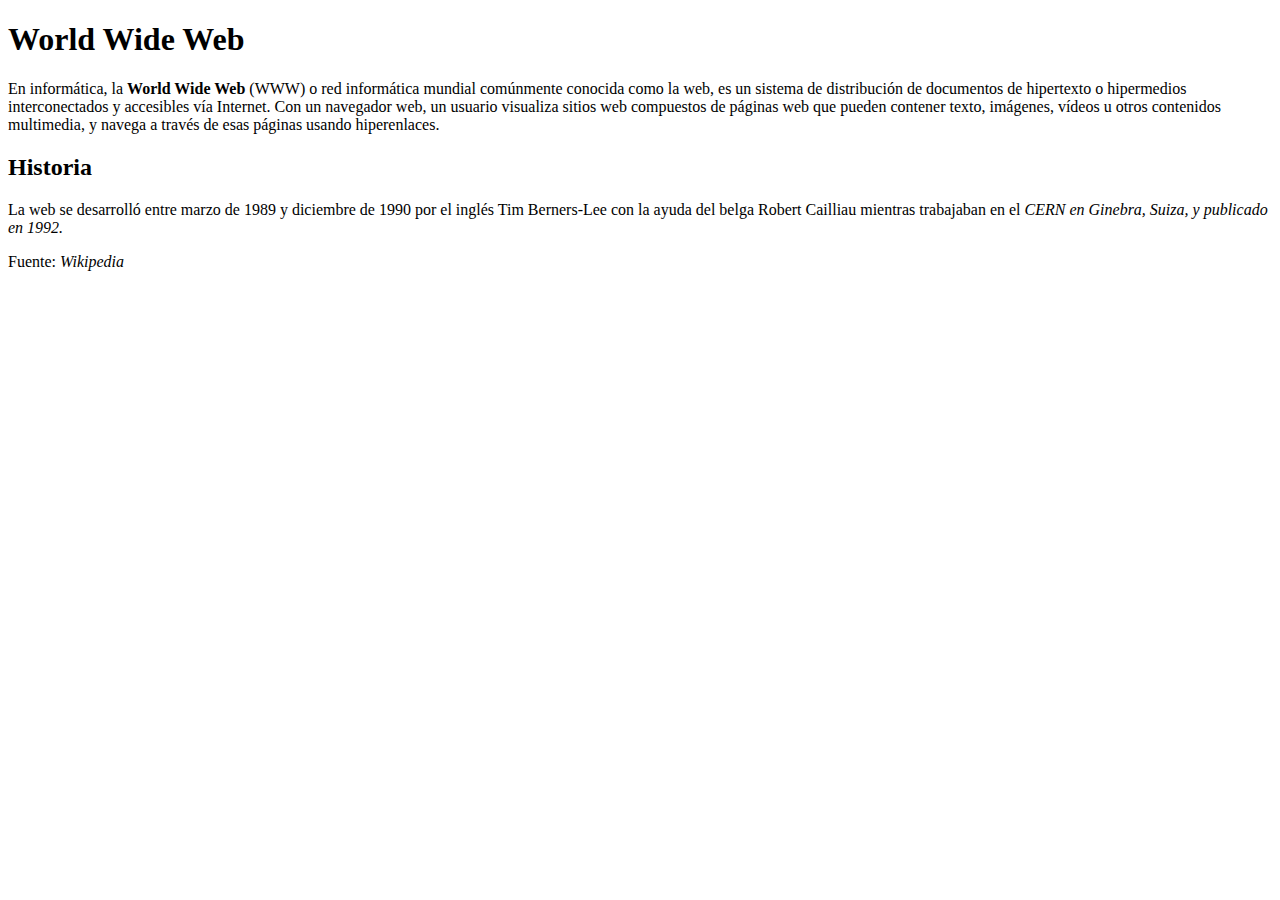
<file: index.html>
<!--Identifica y corrige los errores del documento html. 
No olvides colocar un comentario por cada cosa que modifiques-->

<!DOCTYPE html>
<!-- Espacio extra en comentarios que comentaba todo el documento -->
<html lang="en"> <!--Ejemplo: Faltaban comillas en el valor del atributo-->
<!-- Identación dentro de head -->
<head>
    <meta charset="UTF-8"> <!-- Tipo de comillas y se cambia UTF-65 por UTF-8 -->
    <meta name="viewport" content="width=device-width,initial-scale=1.0"> <!-- Se mueve linea de viewport arriba de description -->
    <meta name="description" content="Ejercicio HTML - Corrige los errores"> <!-- Se cambia viewport por description -->
    <title>World Wide Web</title> <!-- Se coloca la etiqueta title dentro del head -->
</head>

<!-- Identación dentro de body -->
<body>
    <h1>World Wide Web</h1> 
    <!-- Se borra salto de linea dentro de p y se cierra etiqueta p -->
    <!-- Se coloca / en strong para cerrar -->
    <p>En informática, la <strong>World Wide Web</strong> (WWW) o red informática mundial comúnmente conocida como la web, es un sistema de distribución de documentos de hipertexto o hipermedios interconectados y accesibles vía Internet. Con un navegador web, un usuario visualiza sitios web compuestos de páginas web que pueden contener texto, imágenes, vídeos u otros contenidos multimedia, y navega a través de esas páginas usando hiperenlaces.</p>

    <h2>Historia</h2> <!-- Se coloca / en h2 para cerrar etiqueta -->
    <!-- Se borra salto de linea dentro de p -->
    <!-- Se coloca cierre de em dentro de la eqtiqueta p -->
    <p>La web se desarrolló entre marzo de 1989 y diciembre de 1990 por el inglés Tim Berners-Lee con la ayuda del belga Robert Cailliau mientras trabajaban en el <em>CERN en Ginebra, Suiza, y publicado en 1992.</em> </p>

    <p>Fuente: <em>Wikipedia</em></p> <!-- Se mueve el cierre de em dentro de p -->
</body> <!-- Se coloca cierre de la eiqueta body -->

</html> <!-- Se coloca cierre de la etiqueta html -->
</file>
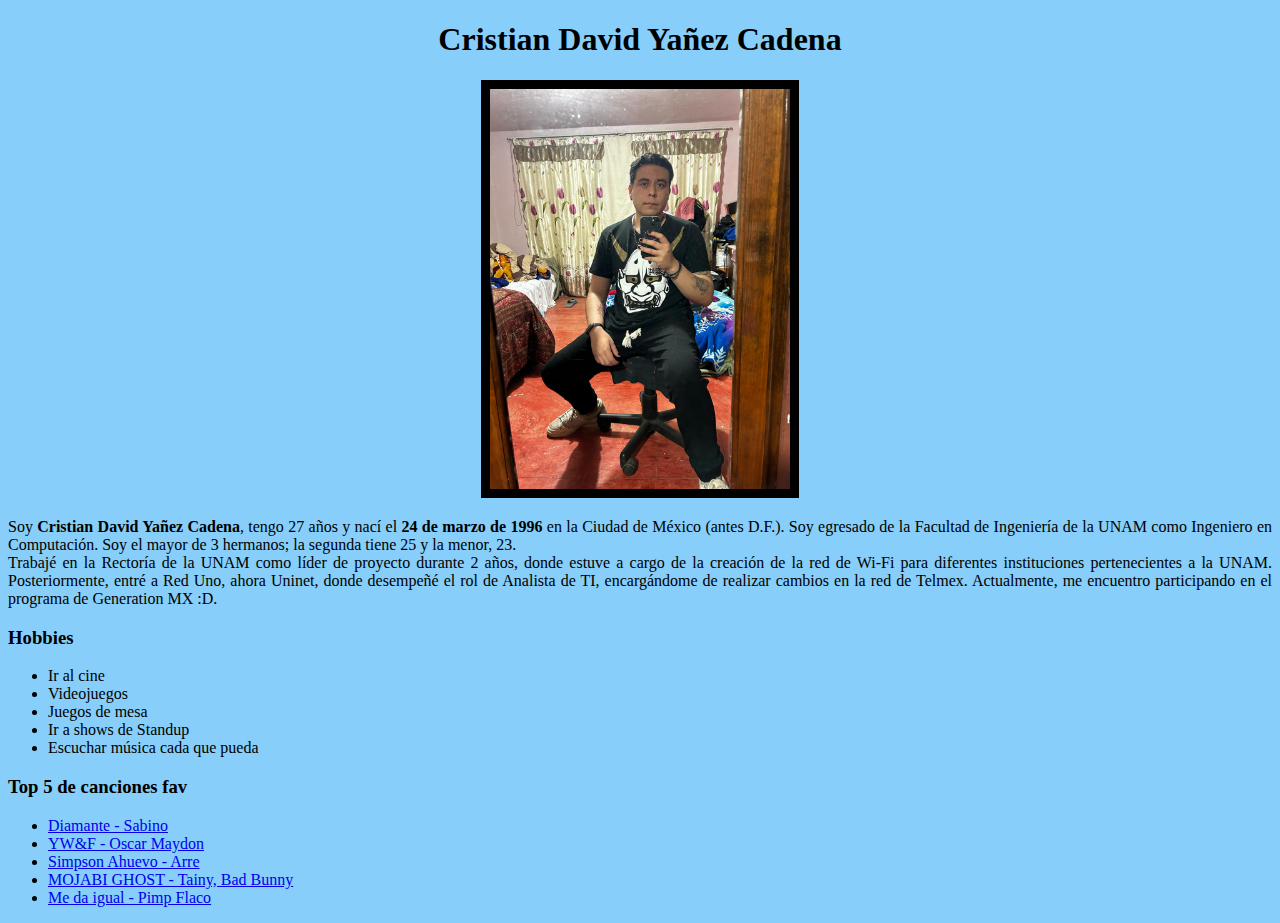
<file: aboutme.html>
<!DOCTYPE html>
<html lang="en">
<head>
    <meta charset="UTF-8">
    <meta name="viewport" content="width=device-width, initial-scale=1.0">
    <meta name="description" content="Encontrarás información acerca de Cristian Yañez">

    <title>Acerca de mí</title> <!-- Titulo de la pagina-->

    <link rel="stylesheet" href="style.css">
</head>
<body>
    <main>
        <center><h1>Cristian David Yañez Cadena</h1></center>
        <section>
           <center> <img border="9px" src="assets/img/yo.jpg" width="300" height="400" alt="YOP" title="Yo mero"> </center>
        </section>

        <section>
            <p>Soy <strong>Cristian David Yañez Cadena</strong>, tengo 27 años y nací el <strong>24 de marzo de 1996</strong> en la Ciudad de México (antes D.F.). Soy egresado de la Facultad de Ingeniería de la UNAM como Ingeniero en Computación. Soy el mayor de 3 hermanos; la segunda tiene 25 y la menor, 23.<br>
            Trabajé en la Rectoría de la UNAM como líder de proyecto durante 2 años, donde estuve a cargo de la creación de la red de Wi-Fi para diferentes instituciones pertenecientes a la UNAM. Posteriormente, entré a Red Uno, ahora Uninet, donde desempeñé el rol de Analista de TI, encargándome de realizar cambios en la red de Telmex. Actualmente, me encuentro participando en el programa de Generation MX :D.</p>
        </section>

        <section>
            <h3>Hobbies</h3>
            <ul>
                <li>Ir al cine</li>
                <li>Videojuegos</li>
                <li>Juegos de mesa</li>
                <li>Ir a shows de Standup</li>
                <li>Escuchar música cada que pueda</li>
            </ul>
        </section>

        <section>
            <h3>Top 5 de canciones fav</h3>
            <ul>
                <li><a href="https://youtu.be/1hcYnO_VH2U?si=WdIdphEW73UpKzfz" target="_blank">Diamante - Sabino</a></li>
                <li><a href="https://youtu.be/Vc44dbigwAU?si=NRVbsTelsC_BfL-u" target="_blank">YW&F - Oscar Maydon</a></li>
                <li><a href="https://youtu.be/m9AAR9pR0lE?si=2d2b1hQWVncJVeLB" target="_blank">Simpson Ahuevo - Arre</a></li>
                <li><a href="https://youtu.be/O1wUdB7MQbI?si=Z_1QHPAQs7iH2_ao" target="_blank">MOJABI GHOST - Tainy, Bad Bunny</a></li>
                <li><a href="https://youtu.be/JpkuAm-2wGU?si=MeQ0n_yDpTFa4MoN" target="_blank">Me da igual - Pimp Flaco</a></li>
            </ul>
        </section>

    </main>
    
</body>
</html>
</file>
<file: style.css>
body {
    background-color: lightskyblue;
}
p {
    text-align: justify;
}
</file>
